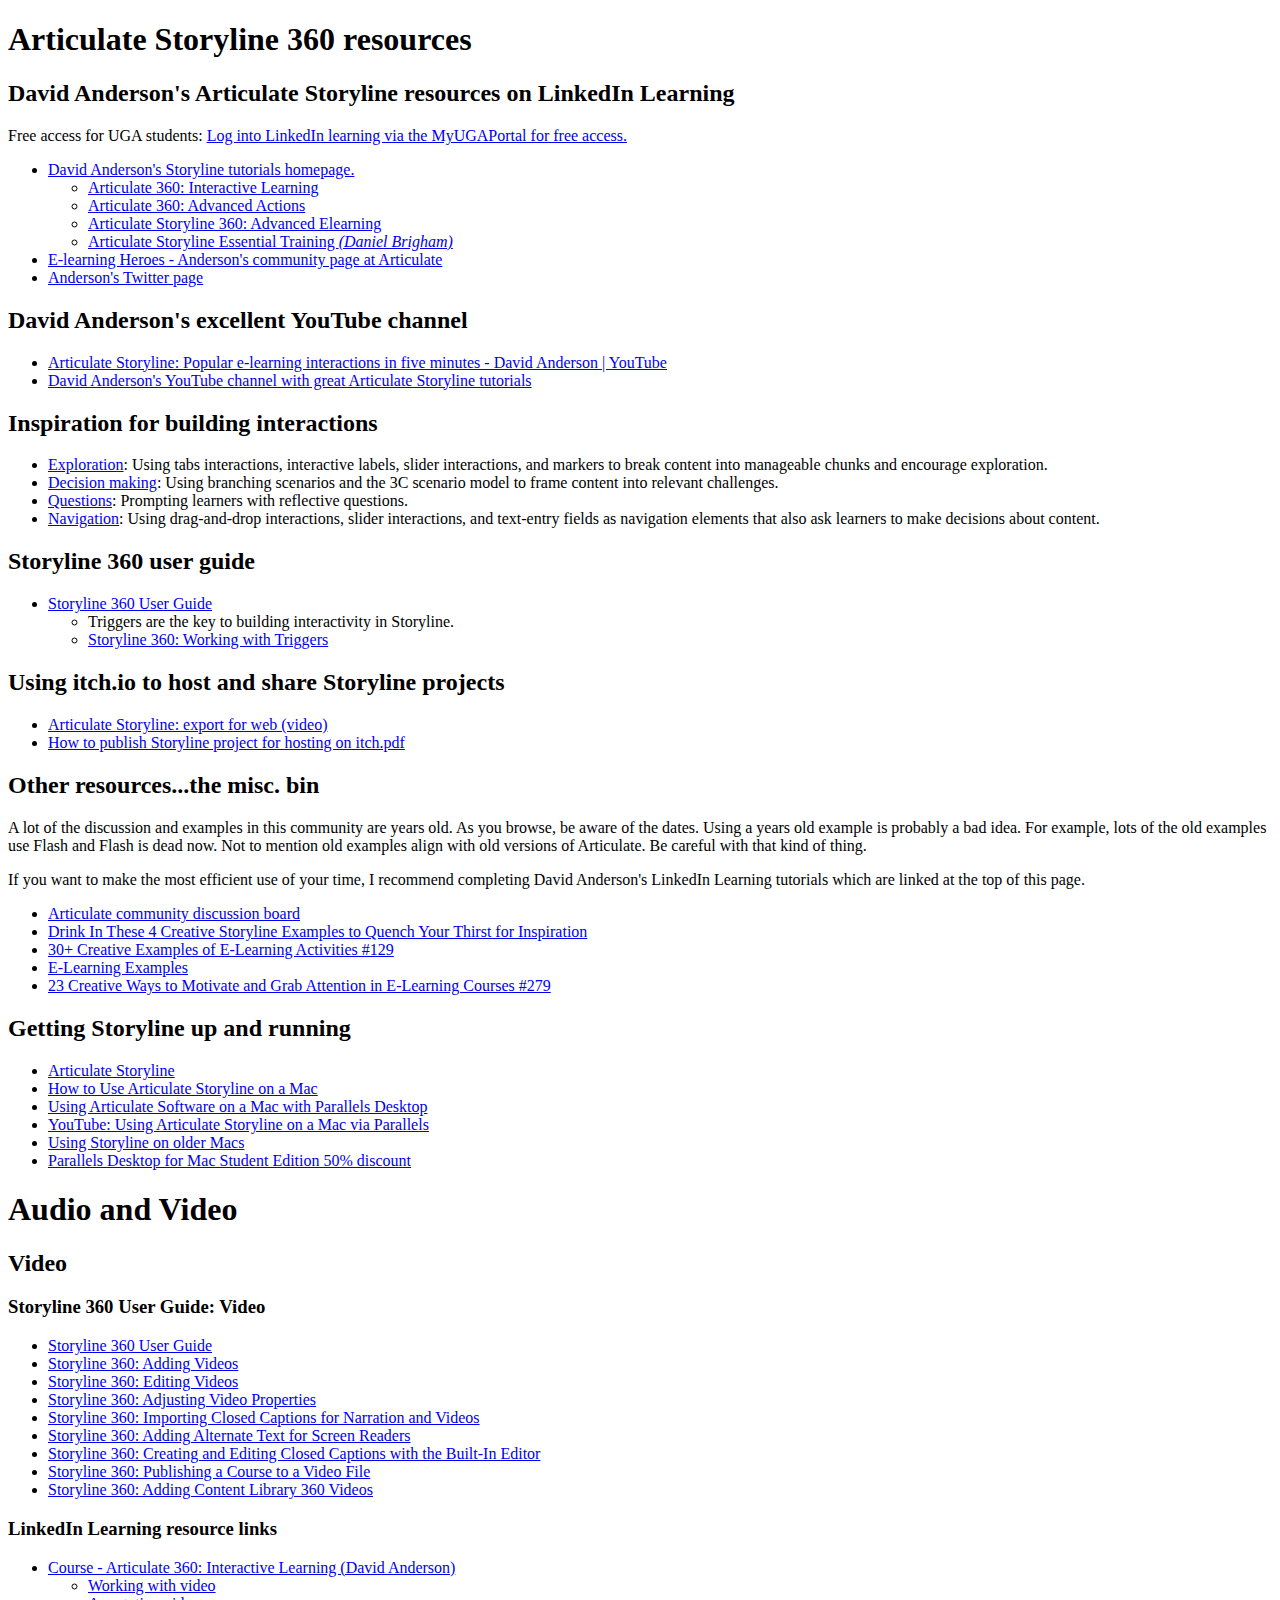
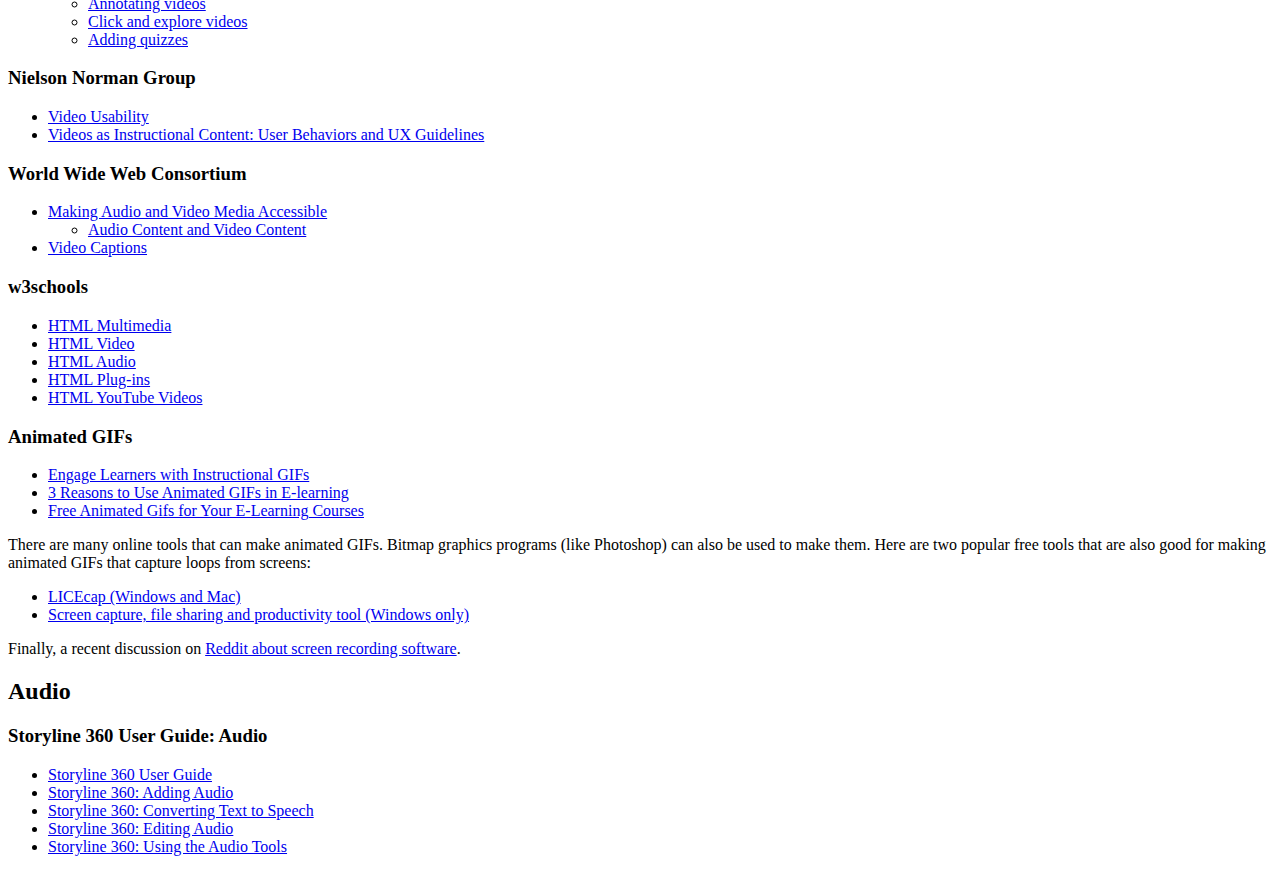
<file: 6190.html>
<!DOCTYPE html>
<html lang="en">
<head>
  <meta charset="UTF-8">
  <meta http-equiv="X-UA-Compatible" content="IE=edge">
  <meta name="viewport" content="width=device-width, initial-scale=1.0">
  <title>Document</title>
</head>
<body>
  <h1>Articulate Storyline 360 resources</h1>
<h2>David Anderson's Articulate Storyline resources on LinkedIn Learning</h2>
<p>Free access for UGA students: <a href="https://my.uga.edu/htmlportal/index.php?guest=/render.userLayoutRootNode.uP" target="_blank" rel="noopener noreferrer">Log into LinkedIn learning via the MyUGAPortal for free access.</a></p>
  
<ul>
<li><a rel="noopener" href="https://www.linkedin.com/learning/instructors/david-anderson-2?u=76218298" target="_blank">David Anderson's Storyline tutorials homepage.</a></li>
<ul>
<li><a rel="noopener" href="https://www.linkedin.com/learning-login/share?forceAccount=false&amp;redirect=https%3A%2F%2Fwww.linkedin.com%2Flearning%2Farticulate-360-interactive-learning%3Ftrk%3Dshare_ent_url%26shareId%3Dk6ViYx9AStOEvCgoHewrew%253D%253D&amp;account=76218298" target="_blank">Articulate 360: Interactive Learning </a></li>
<li><a rel="noopener" href="https://www.linkedin.com/learning-login/share?forceAccount=false&amp;redirect=https%3A%2F%2Fwww.linkedin.com%2Flearning%2Farticulate-360-advanced-actions%3Ftrk%3Dshare_ent_url%26shareId%3DRkA7%252B49fT8GkO7SRzCXDEQ%253D%253D&amp;account=76218298" target="_blank">Articulate 360: Advanced Actions</a></li>
<li><a rel="noopener" href="https://www.linkedin.com/learning-login/share?forceAccount=false&amp;redirect=https%3A%2F%2Fwww.linkedin.com%2Flearning%2Farticulate-storyline-360-advanced-elearning%3Ftrk%3Dshare_ent_url%26shareId%3DYk68DRD1TjaC%252F1P0oCczgw%253D%253D&amp;account=76218298" target="_blank">Articulate Storyline 360: Advanced Elearning</a></li>
<li><a rel="noopener" href="https://www.linkedin.com/learning-login/share?forceAccount=false&amp;redirect=https%3A%2F%2Fwww.linkedin.com%2Flearning%2Farticulate-storyline-essential-training%3Ftrk%3Dshare_ent_url%26shareId%3Dccbca5ca-96c9-4e47-a7ee-20e63517b9df&amp;account=76218298" target="_blank">Articulate Storyline Essential Training <i>(Daniel Brigham)</i></a></li>
</ul>
<li><a rel="noopener" href="https://community.articulate.com/users/DavidAnderson" target="_blank">E-learning Heroes - Anderson's community page at Articulate</a></li>
<li><a rel="noopener" href="https://twitter.com/elearning" target="_blank">Anderson's Twitter page</a></li>
</ul>

<h2>David Anderson's excellent YouTube channel</h2>
<ul>
<li><a rel="noopener" href="https://youtube.com/playlist?list=PLOKoKLvWhR1ignnXnxlhBezlTtSPYNRwS" target="_blank">Articulate Storyline: Popular e-learning interactions in five minutes - David Anderson | YouTube</a></li>
<li><a rel="noopener" href="https://www.youtube.com/c/cbtcafe" target="_blank">David Anderson's YouTube channel with great Articulate Storyline tutorials</a></li></ul>

<h2>Inspiration for building interactions</h2>
<ul>
<li><a rel="noopener" href="https://www.linkedin.com/learning/articulate-360-interactive-learning/exploration" target="_blank">Exploration</a>: Using tabs interactions, interactive labels, slider interactions, and markers to break content into manageable chunks and encourage exploration.</li>
<li><a rel="noopener" href="https://www.linkedin.com/learning/articulate-360-interactive-learning/decision-making" target="_blank">Decision making</a>: Using branching scenarios and the 3C scenario model to frame content into relevant challenges.</li>
<li><a rel="noopener" href="https://www.linkedin.com/learning/articulate-360-interactive-learning/questions" target="_blank">Questions</a>: Prompting learners with reflective questions.</li>
<li><a rel="noopener" href="https://www.linkedin.com/learning/articulate-360-interactive-learning/navigation" target="_blank">Navigation</a>: Using drag-and-drop interactions, slider interactions, and text-entry fields as navigation elements that also ask learners to make decisions about content.</li>
</ul>




<h2>Storyline 360 user guide</h2>

<ul>
<li><a href="https://community.articulate.com/series/articulate-storyline-360?_ga=2.89318360.2109009170.1609022402-1651381257.1609022402" target="_blank" rel="noopener noreferrer">Storyline 360 User Guide</a></li>
  
  <ul>
    
    <li>Triggers are the key to building interactivity in Storyline.</li>
     <li><a href="https://community.articulate.com/series/articulate-storyline-360/articles/articulate-storyline-360-user-guide-how-to-work-with-triggers" target="_blank" rel="noopener noreferrer">Storyline 360: Working with Triggers</a></li>
   
    </ul>
</ul>

<h2>Using itch.io to host and share Storyline projects</h2>
<ul>
<li><a rel="noopener" href="https://youtu.be/lsuNgHZTEGQ" target="_blank">Articulate Storyline: export for web (video)</a></li>
<li><a rel="noopener" href="/d2l/common/dialogs/quickLink/quickLink.d2l?ou={orgUnitId}&amp;type=coursefile&amp;fileId=How+to+publish+Storyline+project+for+hosting+on+itch.pdf" target="_self">How to publish Storyline project for hosting on itch.pdf</a></li></ul>
 
<h2>Other resources...the misc. bin</h2>
<p>A lot of the discussion and examples in this community are years old. As you browse, be aware of the dates. Using a years old example is probably a bad idea. For example, lots of the old examples use Flash and Flash is dead now. Not to mention old examples align with old versions of Articulate. Be careful with that kind of thing.</p>

<p>If you want to make the most efficient use of your time, I recommend completing David Anderson's LinkedIn Learning tutorials which are linked at the top of this page.</p>
  <ul>
    <li><a href="https://community.articulate.com/discuss" target="_blank" rel="noopener noreferrer">Articulate community discussion board</a></li>
    <li><a href="https://community.articulate.com/articles/drink-in-these-4-creative-storyline-examples-to-quench-your-thirst-for-inspiration" target="_blank" rel="noopener noreferrer">Drink In These 4 Creative Storyline Examples to Quench Your Thirst for Inspiration</a></li>
    <li><a href="https://community.articulate.com/articles/choose-your-own-challenge" target="_blank" rel="noopener noreferrer">30+ Creative Examples of E-Learning Activities #129</a></li>
    <li><a href="https://community.articulate.com/e-learning-examples" target="_blank" rel="noopener noreferrer">E-Learning Examples</a></li>
    <li><a href="https://community.articulate.com/articles/motivate-and-grab-attention-in-elearning" target="_blank" rel="noopener noreferrer">23 Creative Ways to Motivate and Grab Attention in E-Learning Courses #279</a></li>
</ul>

<h2>Getting Storyline up and running</h2>
<ul>
  <li><a href="https://articulate.com/360" target="_blank" rel="noopener noreferrer">Articulate Storyline</a></li>
  <li><a href="https://community.articulate.com/articles/articulate-storyline-for-mac?page=2" target="_blank" rel="noopener noreferrer">How to Use Articulate Storyline on a Mac</a></li>
  <li><a href="https://articulate.com/support/article/using-articulate-software-on-a-mac-with-parallels-desktop" target="_blank" rel="noopener noreferrer">Using Articulate Software on a Mac with Parallels Desktop</a></li>
  <li><a href="https://youtu.be/jW8LyyZOs8o" target="_blank" rel="noopener noreferrer">YouTube: Using Articulate Storyline on a Mac via Parallels</a></li>
  <li><a href="https://community.articulate.com/discussions/building-better-courses/using-articulate-on-macbook-air" target="_blank" rel="noopener noreferrer">Using Storyline on older Macs</a></li>
  <li><a href="https://www.parallels.com/landingpage/pd/education/" target="_blank" rel="noopener noreferrer">Parallels Desktop for Mac Student Edition 50% discount</a></li>
</ul>

<h1>Audio and Video</h1>

<h2>Video</h2>

<h3>Storyline 360 User Guide: Video</h3>

<ul>
  <li><a href="https://community.articulate.com/series/articulate-storyline-360" target="_blank" rel="noopener noreferrer">Storyline 360 User Guide</a></li>
  <li><a href="https://community.articulate.com/series/articulate-storyline-360/articles/articulate-storyline-360-user-guide-how-to-add-videos" target="_blank" rel="noopener noreferrer">Storyline 360: Adding Videos</a></li>
  <li><a href="https://community.articulate.com/series/articulate-storyline-360/articles/articulate-storyline-360-user-guide-how-to-edit-videos" target="_blank" rel="noopener noreferrer">Storyline 360: Editing Videos</a></li>
  <li><a href="https://community.articulate.com/series/articulate-storyline-360/articles/articulate-storyline-360-user-guide-how-to-adjust-video-properties" target="_blank" rel="noopener noreferrer">Storyline 360: Adjusting Video Properties</a></li>
  <li><a href="https://community.articulate.com/series/articulate-storyline-360/articles/articulate-storyline-360-user-guide-how-to-add-closed-captions" target="_blank" rel="noopener noreferrer">Storyline 360: Importing Closed Captions for Narration and Videos</a></li>
  <li><a href="https://community.articulate.com/series/articulate-storyline-360/articles/articulate-storyline-360-user-guide-how-to-add-alternate-text-for-screen-readers" target="_blank" rel="noopener noreferrer">Storyline 360: Adding Alternate Text for Screen Readers</a></li>
  <li><a href="https://community.articulate.com/series/articulate-storyline-360/articles/storyline-360-user-guide-how-to-closed-captions-editor" target="_blank" rel="noopener noreferrer">Storyline 360: Creating and Editing Closed Captions with the Built-In Editor</a></li>
  <li><a href="https://community.articulate.com/series/articulate-storyline-360/articles/storyline-360-user-guide-how-to-publish-a-course-to-video" target="_blank" rel="noopener noreferrer">Storyline 360: Publishing a Course to a Video File</a></li>
  <li><a href="https://community.articulate.com/series/articulate-storyline-360/articles/articulate-storyline-360-user-guide-how-to-add-content-library-360-videos" target="_blank" rel="noopener noreferrer">Storyline 360: Adding Content Library 360 Videos</a></li>
</ul>

<h3>LinkedIn Learning resource links</h3>

<ul>
  <li><a href="https://www.linkedin.com/learning/articulate-360-interactive-learning" target="_blank" rel="noopener noreferrer">Course - Articulate 360: Interactive Learning (David Anderson)</a></li>

<ul>
  <li><a href="https://www.linkedin.com/learning/articulate-360-interactive-learning/working-with-video?u=76218298" target="_blank" rel="noopener noreferrer">Working with video</a></li>
  <li><a href="https://www.linkedin.com/learning/articulate-360-interactive-learning/annotating-videos?u=76218298" target="_blank" rel="noopener noreferrer">Annotating videos</a></li>
  <li><a href="https://www.linkedin.com/learning/articulate-360-interactive-learning/click-and-explore-videos?u=76218298" target="_blank" rel="noopener noreferrer">Click and explore videos</a></li>
  <li><a href="https://www.linkedin.com/learning/articulate-360-interactive-learning/adding-quizzes?u=76218298" target="_blank" rel="noopener noreferrer">Adding quizzes</a></li>
</ul>
</ul>

<h3>Nielson Norman Group</h3>
<ul>
  <li><a href="https://www.nngroup.com/articles/video-usability/" target="_blank" rel="noopener noreferrer">Video Usability</a></li>
  <li><a href="https://www.nngroup.com/articles/instructional-video-guidelines/" target="_blank" rel="noopener noreferrer">Videos as Instructional Content: User Behaviors and UX Guidelines</a></li>
  
</ul>

<h3>World Wide Web Consortium</h3>
<ul>
  <li><a href="https://www.w3.org/WAI/media/av/" target="_blank" rel="noopener noreferrer">Making Audio and Video Media Accessible</a></li>
  <ul><li><a href="https://www.w3.org/WAI/media/av/av-content/" target="_blank" rel="noopener noreferrer">Audio Content and Video Content</a></li></ul>
  <li><a href="https://www.w3.org/WAI/perspective-videos/captions/" target="_blank" rel="noopener noreferrer">Video Captions</a></li>
</ul>

<h3>w3schools</h3>
<ul>
  <li><a href="https://www.w3schools.com/html/html_media.asp" target="_blank" rel="noopener noreferrer">HTML Multimedia</a></li>
  <li><a href="https://www.w3schools.com/html/html5_video.asp" target="_blank" rel="noopener noreferrer">HTML Video</a></li>
  <li><a href="https://www.w3schools.com/html/html5_audio.asp" target="_blank" rel="noopener noreferrer">HTML Audio</a></li>
  <li><a href="https://www.w3schools.com/html/html_object.asp" target="_blank" rel="noopener noreferrer">HTML Plug-ins</a></li>
  <li><a href="https://www.w3schools.com/html/html_youtube.asp" target="_blank" rel="noopener noreferrer">HTML YouTube Videos</a></li>
</ul>

<h3>Animated GIFs</h3>
<ul>
  <li><a href="https://modelelearning.com/2019/09/03/engage-learners-with-instructional-gifs/" target="_blank" rel="noopener noreferrer">Engage Learners with Instructional GIFs</a></li>
  <li><a href="https://blogs.articulate.com/rapid-elearning/3-reasons-to-use-animated-gifs-in-e-learning/" target="_blank" rel="noopener noreferrer">3 Reasons to Use Animated GIFs in E-learning</a></li>
  <li><a href="https://blogs.articulate.com/rapid-elearning/free-animated-gifs-for-your-e-learning-courses/" target="_blank" rel="noopener noreferrer">Free Animated Gifs for Your E-Learning Courses</a></li>
</ul>

There are many online tools that can make animated GIFs. Bitmap graphics programs (like Photoshop) can also be used to make them. Here are two popular free tools that are also good for making animated GIFs that capture loops from screens:
<ul>
  <li><a href="https://www.cockos.com/licecap/" target="_blank" rel="noopener noreferrer">LICEcap (Windows and Mac)</a></li>
  <li><a href="https://getsharex.com/" target="_blank" rel="noopener noreferrer">Screen capture, file sharing and productivity tool (Windows only)</a></li>
</ul>

Finally, a recent discussion on <a href="https://www.reddit.com/r/Frontend/comments/idqce9/what_is_your_favorite_screen_recording_software/" target="_blank" rel="noopener noreferrer">Reddit about screen recording software</a>.

<h2>Audio</h2>
<h3>Storyline 360 User Guide: Audio</h3>

<ul>
  <li><a href="https://community.articulate.com/series/articulate-storyline-360" target="_blank" rel="noopener noreferrer">Storyline 360 User Guide</a></li>
  <li><a href="https://community.articulate.com/series/articulate-storyline-360/articles/articulate-storyline-360-user-guide-how-to-add-audio" target="_blank" rel="noopener noreferrer">Storyline 360: Adding Audio</a></li>
  <li><a href="https://community.articulate.com/series/articulate-storyline-360/articles/storyline-360-user-guide-how-to-convert-text-to-speech" target="_blank" rel="noopener noreferrer">Storyline 360: Converting Text to Speech</a></li>
  <li><a href="https://community.articulate.com/series/articulate-storyline-360/articles/articulate-storyline-360-user-guide-how-to-edit-audio" target="_blank" rel="noopener noreferrer">Storyline 360: Editing Audio</a></li>
  <li><a href="https://community.articulate.com/series/articulate-storyline-360/articles/articulate-storyline-360-user-guide-how-to-use-the-audio-tools" target="_blank" rel="noopener noreferrer">Storyline 360: Using the Audio Tools</a></li>
</ul>



</body>
</html>
</file>
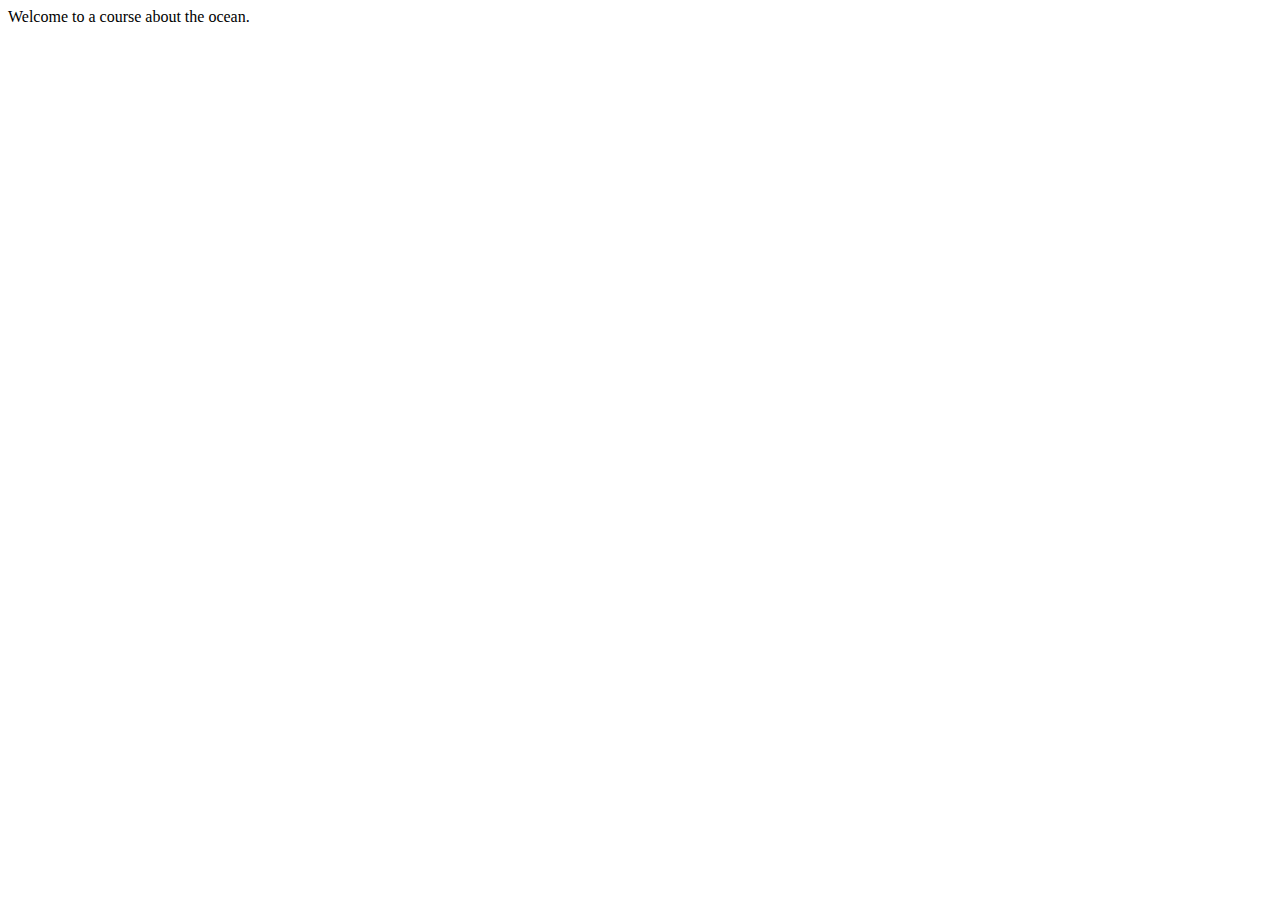
<file: ocean.html>
<!DOCTYPE html>
<html>
<head>
<title>Ocean</title>
<meta http-equiv="Content-Type" content="text/html" charset="UTF-8"/>	
<meta name="viewport" content="width=device-width, initial-scale=1.0">


<!-- remove all custom links and external css

<link rel="apple-touch-icon" sizes="180x180" href="/apple-touch-icon.png">
<link rel="icon" type="image/png" sizes="32x32" href="/favicon-32x32.png">
<link rel="icon" type="image/png" sizes="16x16" href="/favicon-16x16.png">
<link rel="manifest" href="/site.webmanifest">
<link rel="mask-icon" href="/safari-pinned-tab.svg" color="#5bbad5">
<meta name="msapplication-TileColor" content="#da532c">
<meta name="theme-color" content="#ffffff">


<link rel="stylesheet" href="https://maxcdn.bootstrapcdn.com/bootstrap/4.0.0/css/bootstrap.min.css" integrity="sha384-Gn5384xqQ1aoWXA+058RXPxPg6fy4IWvTNh0E263XmFcJlSAwiGgFAW/dAiS6JXm" crossorigin="anonymous">
<link rel="stylesheet" type="text/css" href="css/custom01.css">

-->
</head>
<body>
Welcome to a course about the ocean.
</body>
</html>
</file>
<file: css/custom01.css>
body {
  background-color: black;
  /*
  width: auto;
  height: 50px;
  */
  
  background: #ffff00;
  animation: mymove 20s infinite;
}

@keyframes mymove {
  50% {background-color: #ffffff;}
  
}
</file>
